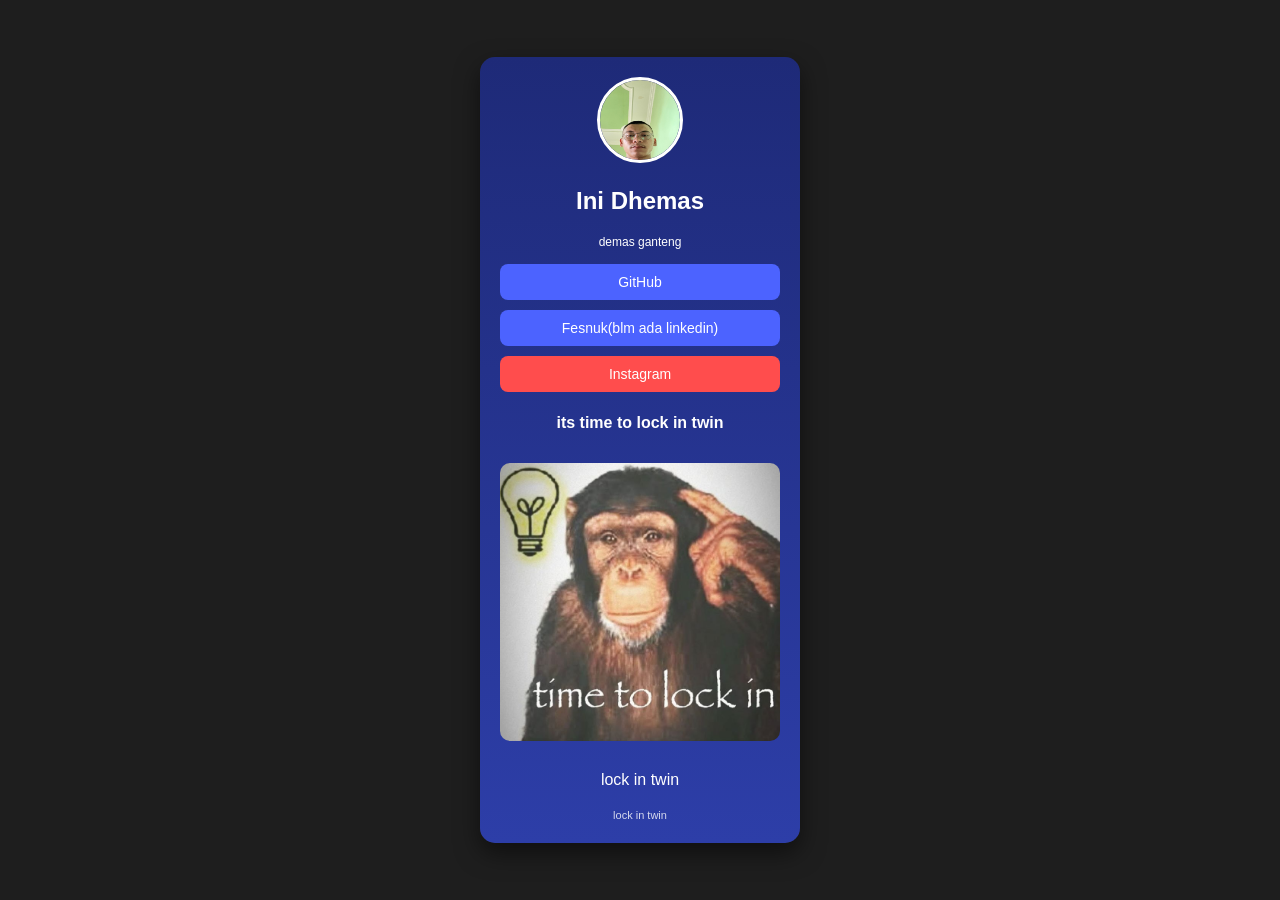
<file: tugas1pemwebR/tugas1R.html>
<!DOCTYPE html>
<html lang="id">
<head>
    <meta charset="UTF-8">
    <title>Profile Card</title>
    <link rel="stylesheet" href="tugas1R.css">
</head>

<body>

<div class="container">
    <div class="card">

        <img src="WhatsApp Image 2026-03-29 at 12.41.38.jpeg" class="profile-img">

        <h2>Ini Dhemas</h2>
        <p class="desc">demas ganteng</p>

        <div class="buttons">
            <a href="https://github.com/dhemasravinagata/PemrogramanWebPert1/tree/main/tugas1pemwebR" class="btn btn">GitHub</a>
            <a href="https://www.facebook.com/share/1DskHwNd8i/?mibextid=wwXIfr" class="btn">Fesnuk(blm ada linkedin)</a>
            <a href="https://www.instagram.com/rvngta?igsh=MWNuNjBobjJ2eHljZQ%3D%3D&utm_source=qr" class="btn btn-red">Instagram</a>
        </div>

        <div class="content">
            <h4>its time to lock in twin</h4>
            <img src="a0f8d8fe3241ff4d7ba7287754ef217b.jpg" class="content-img">

            <p>lock in twin</p>
            <small>lock in twin</small>
        </div>

    </div>
</div>

</body>
</html>
</file>
<file: tugas1pemwebR/tugas1R.css>
body {
    margin: 0;
    font-family: Arial, sans-serif;
    background: #1e1e1e;
}

.container {
    display: flex;
    justify-content: center;
    align-items: center;
    height: 100vh;
}

.card {
    background: linear-gradient(180deg, #1e2a78, #2d3ea8);
    padding: 20px;
    border-radius: 15px;
    width: 280px;
    text-align: center;
    color: white;
    box-shadow: 0 10px 25px rgba(0,0,0,0.5);
}

.profile-img {
    width: 80px;
    height: 80px;
    border-radius: 50%;
    border: 3px solid white;
}

.desc {
    font-size: 12px;
    margin-bottom: 15px;
}

.buttons {
    display: flex;
    flex-direction: column;
    gap: 10px;
}

.btn {
    text-decoration: none;
    background: #4c63ff;
    padding: 10px;
    border-radius: 8px;
    color: white;
    font-size: 14px;
    transition: 0.3s;
}

.btn:hover {
    background: #6f82ff;
}

.btn-red {
    background: #ff4d4d;
}

.btn-red:hover {
    background: #ff6666;
}

.content {
    margin-top: 20px;
}

.content-img {
    width: 100%;
    border-radius: 10px;
    margin: 10px 0;
}

small {
    font-size: 11px;
    opacity: 0.8;
}
</file>
